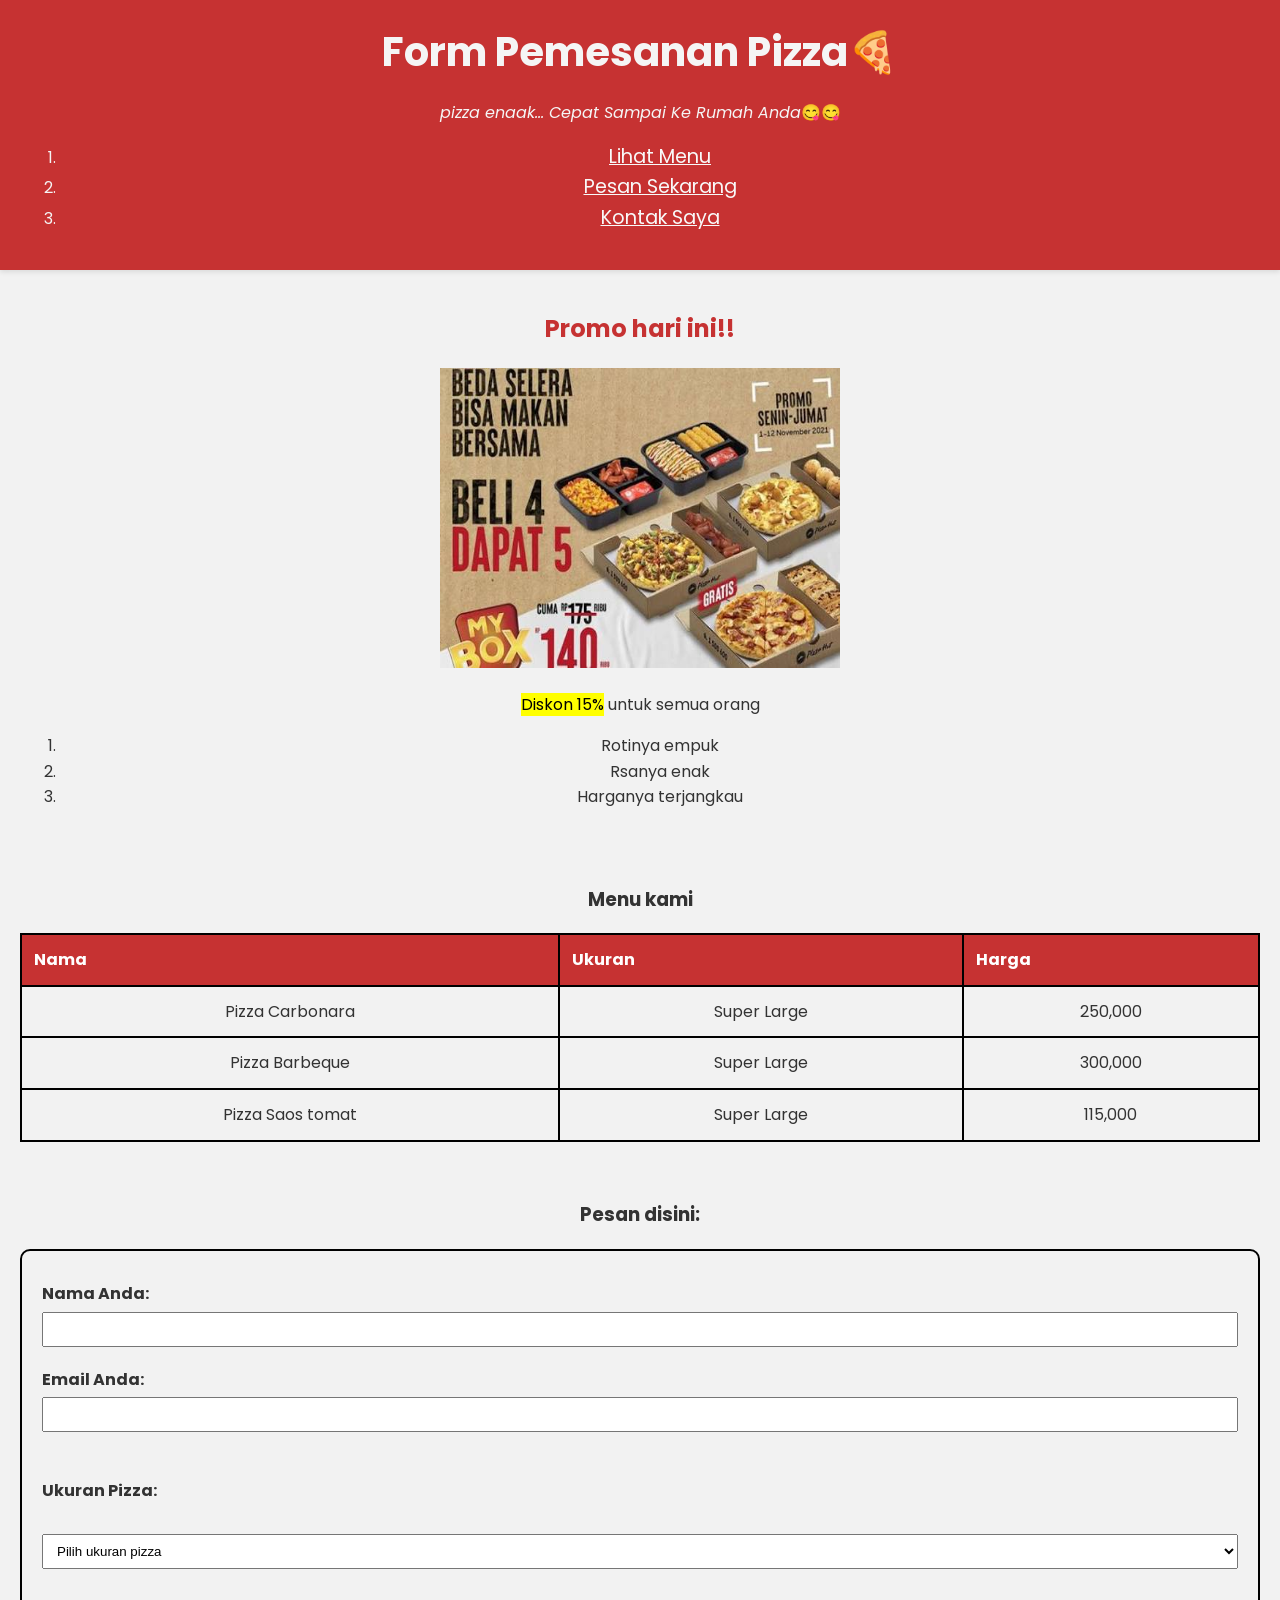
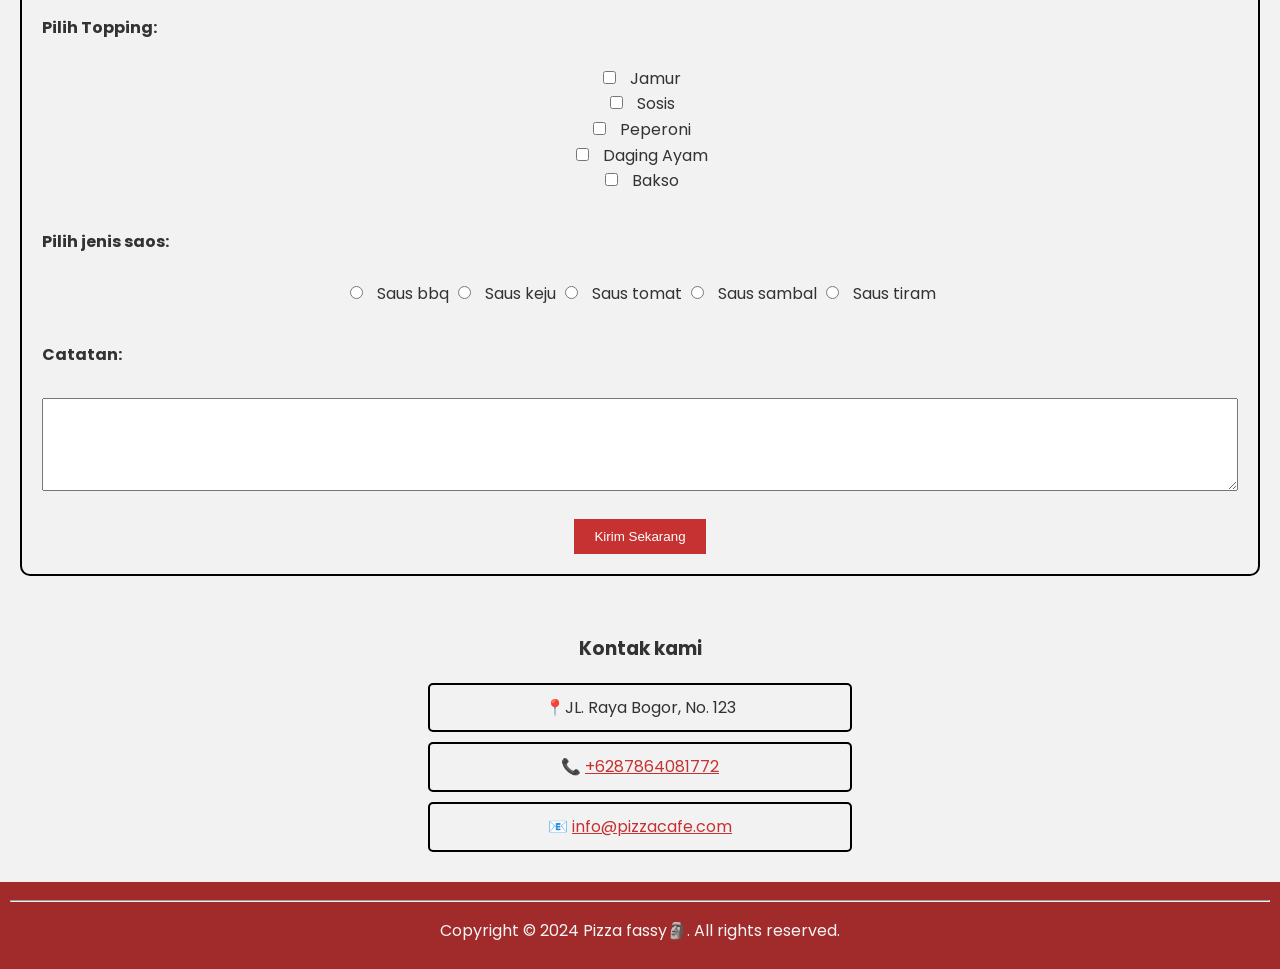
<file: index.html>
<!DOCTYPE html>
<html lang="en">
<head>
    <meta charset="UTF-8">
    <meta name="viewport" content="width=device-width, initial-scale=1.0">
    <title>Pemesanan Pizza😋🍕</title>
    <link rel="shortcut icon" href="/images/ikon.png" type="image/x-icon">
    <link rel="stylesheet" href="style.css">
</head>
<body>
    <!-- Header -->
     <header>
       <h1>Form Pemesanan Pizza🍕</h1>
       <p><em>pizza enaak... Cepat Sampai Ke Rumah Anda</em>😋😋</p>

       <nav>
        <ul>
         <li><a href="#menu">Lihat Menu</a></li>
         <li><a href="#order-form">Pesan Sekarang</a></li>
         <li><a href="#contact">Kontak Saya</a></li>
        </ul> 
       </nav>
     </header>

     <!-- Section Promo -->
      <section>
         <h1>Promo hari ini!!</h1>
         <img src="images.jpeg" width="400" height="300" alt="PROMO MAS">
         <p><mark>Diskon 15%</mark>  untuk semua orang</p>

         <ul>
             <li>Rotinya empuk</li>
             <li>Rsanya enak</li>
             <li>Harganya terjangkau</li>
         </ul>
      </section>

      <!-- section menu -->
      <section id="menu">
         <h3> Menu kami</h3>
         <table border="1">
          <tr>
            <th>Nama</th>
            <th>Ukuran</th>
            <th>Harga</th>
          </tr> 
          <tr>
             <td>Pizza Carbonara</td>
              <td>Super Large</td>
               <td>250,000</td>
          </tr>
          <tr>
             <td>Pizza Barbeque</td>
              <td>Super Large</td>
               <td>300,000</td>
          </tr>
          <tr>
             <td>Pizza Saos tomat</td>
              <td>Super Large</td>
               <td>115,000</td>
          </tr>
         </table>
      </section>

      <!-- section order form -->
      <section id="order-form">
           <h3>Pesan disini:</h3>
           <form action="https://formspree.io/f/mnpaakvz" method="POST">
                 <label for="Pemesan">Nama Anda:</label>
                 <input type="text" id="Pemesan" name="Pemesan"><br>

                 <label for="email">Email Anda:</label>
                 <input type="email" id="email" name="email"><br><br>

                 <label for="Ukuran">Ukuran Pizza:</label><br>
                 <select id="Ukuran" name="ukuran">
                   <option value="Pilih ukuran">Pilih ukuran pizza</option>
                   <option value="Small">Small</option>
                   <option value="Medium">Medium</option>
                   <option value="Large">Large</option>
                   <option value="Super Large">Super Large</option>
                 </select><br><br>

                 <label><b>Pilih Topping:</b></label>
                 <br>
                 <input type="checkbox" id="Topping1" name="Topping" value="Jamur"> Jamur
                 <br>
                 <input type="checkbox" id="Topping2" name="Topping" value="Sosis"> Sosis
                 <br>
                 <input type="checkbox" id="Topping3" name="Topping" value="Peperoni"> Peperoni 
                 <br>
                 <input type="checkbox" id="Topping4" name="Topping" value="Daging Ayam"> Daging Ayam
                 <br>
                 <input type="checkbox" id="Topping5" name="Topping" value="Daging Bakso"> Bakso <br><br>

                 <label>Pilih jenis saos:</label><br>

                 <input type="radio" name="saos" value="saus bbq"> Saus bbq
                 <input type="radio" name="saos" value="saus keju"> Saus keju
                 <input type="radio" name="saos" value="saus tomat"> Saus tomat
                 <input type="radio" name="saos" value="saus sambal"> Saus sambal
                 <input type="radio" name="saos" value="saus tiram"> Saus tiram <br><br>

                 <label for="catatan">Catatan:</label><br>
                 <textarea id="catatan" name="catatan" cols="35" rows="5"></textarea>

                 <br><button type="submit">Kirim Sekarang</button>
           </form>
      </section>

      <!-- section contact -->
      <section id="contact">
           <h3>Kontak kami</h3>
           <p>📍JL. Raya Bogor, No. 123</p>
           <p>📞 <a target="_blank" href="https://wa.me/6287864081772?text=Halo%20Saya%20Mau%20Pesan%20Pizza">+6287864081772</a></p>
           <p>📧 <a href="mailto:info@pizzacafe.com">info@pizzacafe.com</a></p>
      </section>

      <!-- footer -->
      <footer>
           <hr>
           <p>Copyright &copy; 2024 Pizza fassy🗿. All rights reserved.</p>   
      </footer>
 </body>
</html>
</file>
<file: style.css>
/* my font */
@import url('https://fonts.googleapis.com/css2?family=Poppins:ital,wght@0,100;0,200;0,300;0,400;0,500;0,600;0,700;0,800;0,900;1,100;1,200;1,300;1,400;1,500;1,600;1,700;1,800;1,900&family=Unbounded:wght@200..900&display=swap');

/* global style */
.judul {
    font-family: "unbounded", sans-serif;
     font-optical-sizing: auto;
  font-weight: 400;
  font-style: normal;
}


body {
    font-family: 'Poppins', sans-serif;
    font-weight: 400;
    font-style: normal;
    margin: 0;
    padding: 0;
    text-align: center;
    background-color: #f2f2f2;
    color: #333;
    line-height: 1.6;
}

.container {
    max-width: 800px;
    margin: 0 auto;
    padding: 20px;
}

/* header style */
header {
    background-color: #c63232;
    color: whitesmoke;
    padding: 20px;
    box-shadow: 0 2px 5px rgba(0, 0, 0, 0.1);
}

header h1 {
    margin: 0;
    font-size: 2.5em;
}

nav a {
    color: #f9f9f9;
    text-decoration: underline;
    margin: 5px;
    font-size: 1.2em;
}

/* promo style */
section {
    padding: 20px;
}

section h1 {
    color: #c63232;
}

ul li {
    list-style-type: inside;
}

/* menu style */
table {
    border-collapse: collapse;
    width: 100%;
}

table, th, td {
    border: 2px solid #000000;
    padding: 12px;
}

th {
    background-color: #c63232;
    color: #fff;
    text-align: left;
}

/* form style */
form {
    border: 2px solid #000000;
    border-radius: 10px;
    padding: 20px;
}

form input[type="text"],
form input[type="email"],
select,
textarea {
    width: 100%;
    box-sizing: border-box;
    padding: 8px 10px;
    margin-top: 5px;
    margin-bottom: 10px;
}

form input[type="checkbox"],
form input[type="radio"] {
    margin-right: 10px;
}

label {
    display: block;
    margin-top: 10px;
    font-weight: bold;
    text-align: left;
}

button {
    background-color: #c63232;
    color: #fff;
    border: none;
    padding: 10px 20px;
    margin-top: 10px;
    cursor: pointer;
}

button:hover {
    background-color: #a12a2a;
    color: white;
}

/* contact */
#contact p {
    border: 2px solid #000000;
    padding: 10px;
    border-radius: 5px;
    max-width: 400px;
    margin: 10px auto;
}

#contact a {
    color: #c63232;
    text-decoration: solid underline;
}

#contact a:hover {
    color: #a12a2a;
}

/* footer css */
footer {
    background-color: #a12a2a;
    color: whitesmoke;
    padding: 10px;
}
</file>
